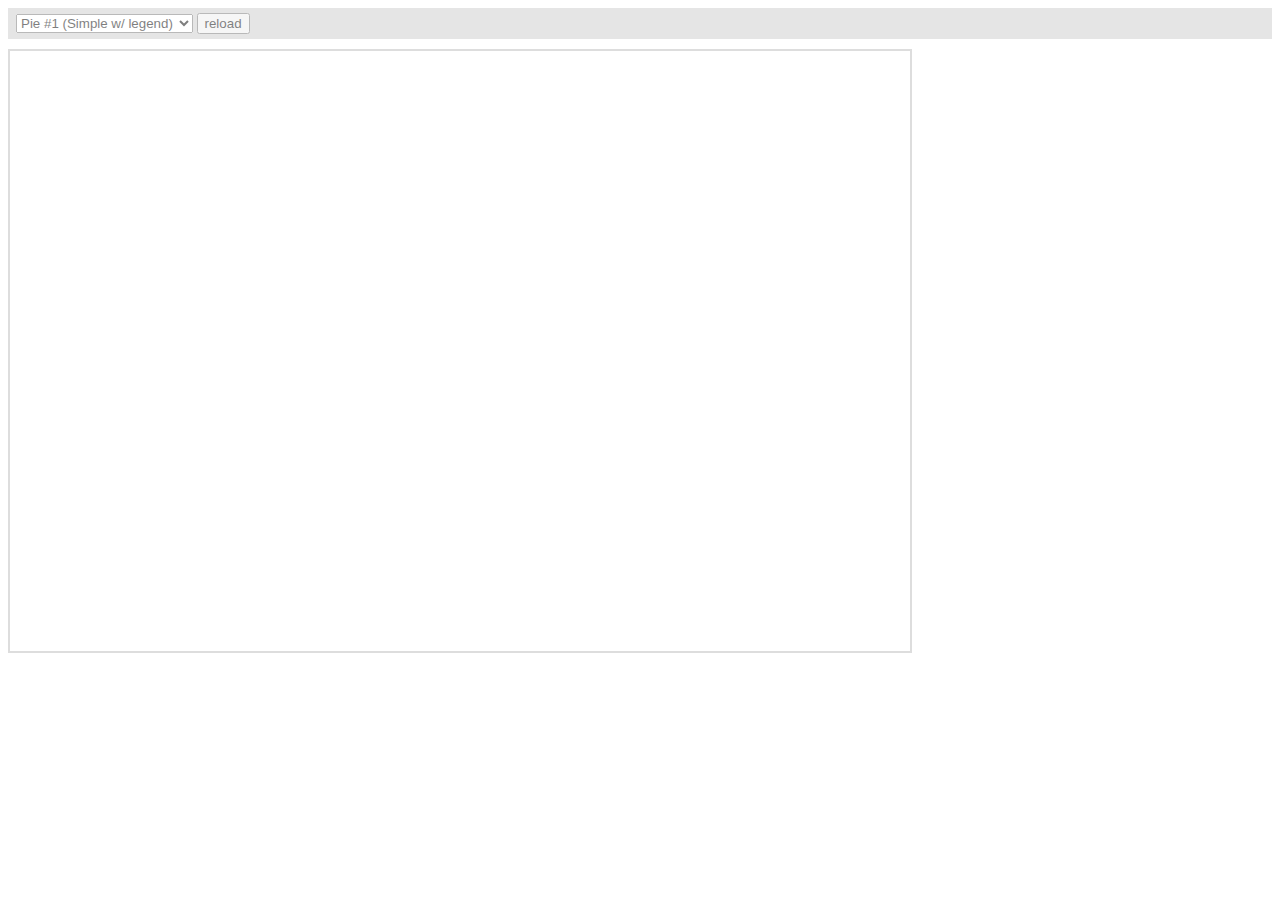
<file: src/Search4Self/amcharts/plugins/export/examples/index.html>
<html>
    <head>
		<meta http-equiv="Content-Type" content="text/html; charset=utf-8">
		<meta name="viewport" content="width=device-width, initial-scale=1, maximum-scale=1">
		<meta http-equiv="X-UA-Compatible" content="IE=edge" />

		<script src="http://code.jquery.com/jquery-1.11.1.min.js"></script>

		<style type="text/css">
			iframe {
				width: 900px;
				height: 600px;
				padding: 0;
				border: 2px solid #ddd;
				overflow: hidden;
				position: relative;
			}
			#controls {
				background: #ccc;
				opacity: 0.5;
				padding: 5px 8px;
				font-size: 14px;
				font-weight: bold;
				font-family: Verdana;
				margin-bottom: 10px;
			}
		</style>

		<script type="text/javascript">
			function setType( type ) {
				$( '#iframe' ).attr( 'src', type );
			}

			function reload() {
				setType( $( '#type' ).val() + "?" + Number( new Date() ) );
			}
		</script>
	</head>
	<body>
		<div id="controls">
			<select id="type" onchange="setType(this.options[this.selectedIndex].value);">
				<option value="pie1.html" selected="selected">Pie #1 (Simple w/ legend)</option>
				<option value="pie2.html"/>Pie #2 (3D w/ legend)</option>
				<option value="pie3.html"/>Pie #3 (w/ ext. legend left)</option>
				<option value="pie4.html"/>Pie #4 Multiple instances</option>
				<option value="serial1.html">Serial #1 (Area)</option>
				<option value="serial2.html">Serial #2 (Bar &amp; Line)</option>
				<option value="serial3.html">Serial #3 (Line w/ zoom)</option>
				<option value="xy.html">XY</option>
				<option value="radar.html">Radar</option>
				<option value="gauge.html">Gauge</option>
				<option value="funnel.html">Funnel</option>
				<option value="stock.html">Stock</option>
				<option value="map.html">Map</option>
				<option value="gantt.html">Gantt</option>
			</select>
			<input type="button" value="reload" onclick="reload();" />
		</div>

		<iframe id="iframe" src="pie1.html" frameborder="0"></iframe>
	</body>
</html>
</file>
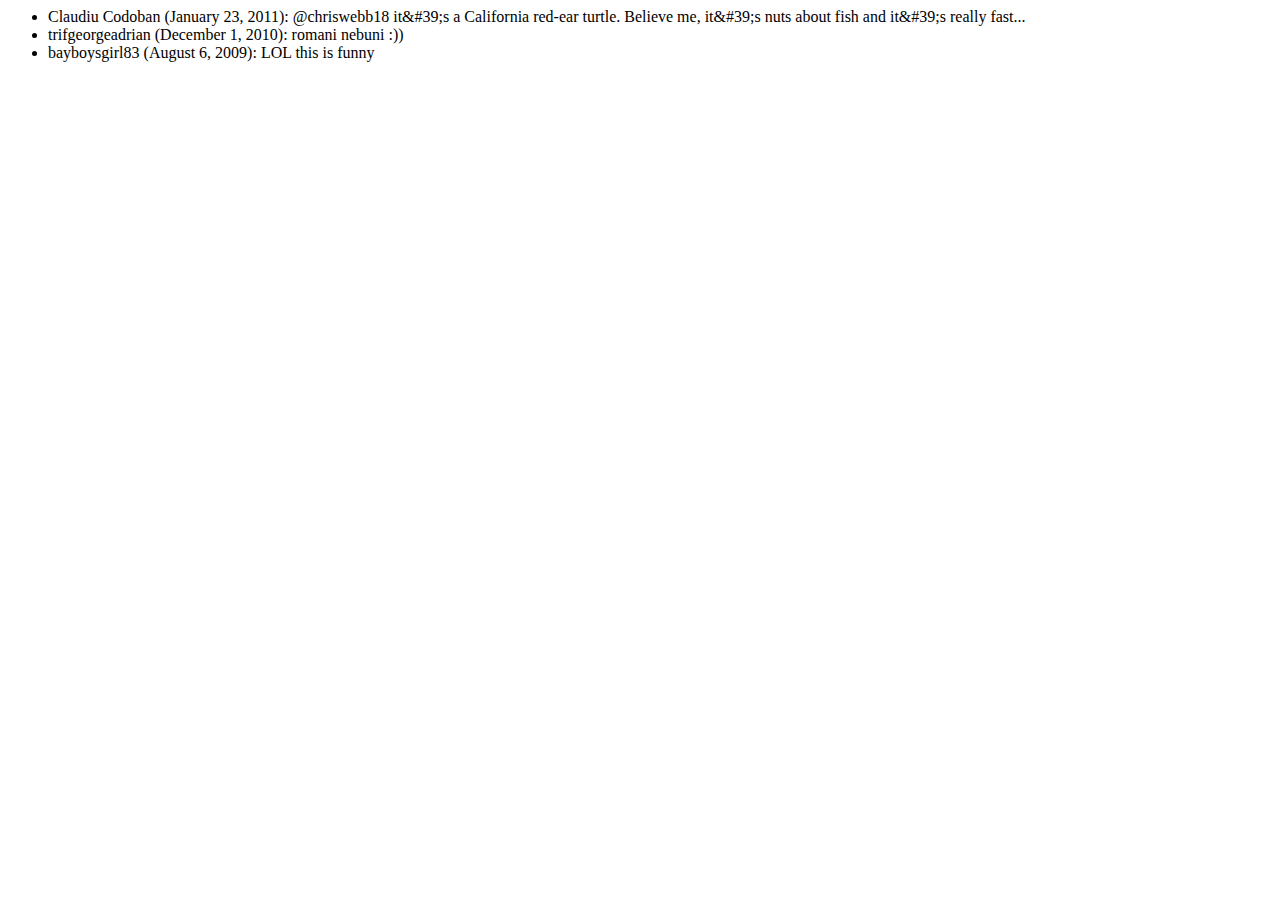
<file: Data/my data/Takeout - 1/YouTube/videos/Crazy Turtle hunting fish-comments.html>
<html><head><meta charset="UTF-8"><title>YouTube Comments</title></head><body><ul><li>Claudiu Codoban (January 23, 2011): @chriswebb18 it&amp;#39;s a California red-ear turtle. Believe me, it&amp;#39;s nuts about fish and it&amp;#39;s really fast...</li><li>trifgeorgeadrian (December 1, 2010): romani nebuni :))</li><li>bayboysgirl83 (August 6, 2009): LOL this is funny</li></ul></body></html>
</file>
